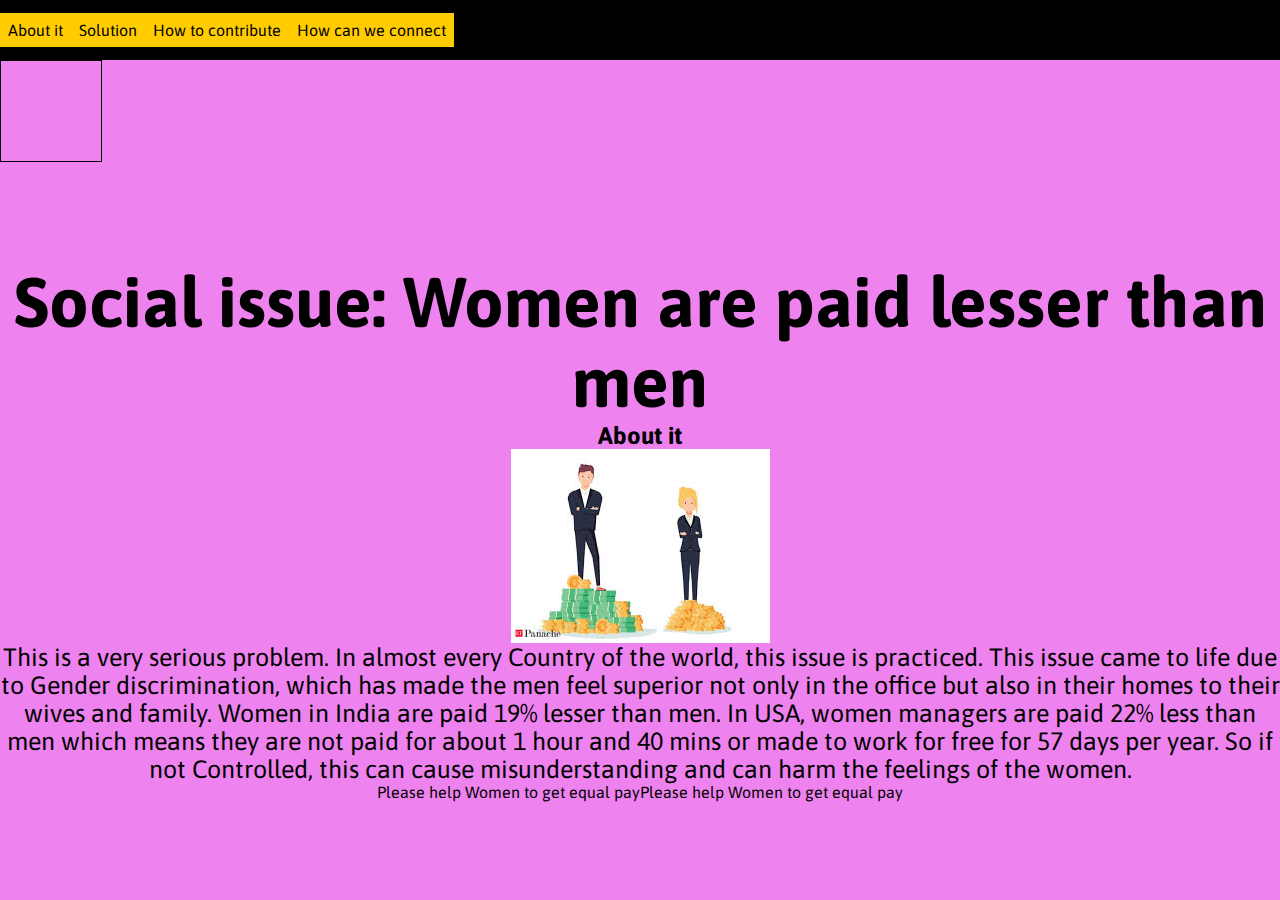
<file: aboutit.html>
<head>
    <meta charset="UTF-8">
    <meta name="viewport" content="width=device-width, initial-scale=1.0">
    <title>about it </title>
</head>

<link rel="stylesheet" href="style.css">


<body>
    <nav class="bar">
        <ul>
            <li class="button" id="about-it">About it</li>
            <li class="button" id="solution">Solution</li>
            <li class="button" id="how-to-contribute">How to contribute</li>
            <li class="button" id="how-can-we-connect">How can we connect</li>
        </ul>
    </nav>
    <div id="block">
    </div>
    
    <header id="About it">
        <h1>Social issue: Women are paid lesser than men</h1>
        <h2>About it</h2>
        <img src="[data-uri]" alt="">
        <p>This is a very serious problem. In almost every Country of the world, this issue is practiced. This issue came to life due to Gender discrimination, which has made the men feel superior not only in the office but also in their homes to their wives and family. Women in India are paid 19% lesser than men. In USA, women managers are paid 22% less than men which means they are not paid for about 1 hour and 40 mins or made to work for free for 57 days per year. So if not Controlled, this can cause misunderstanding and can harm the feelings of the women.</p>


    </header>
    <script src="./app.js"></script>
</body>
</html>
</file>
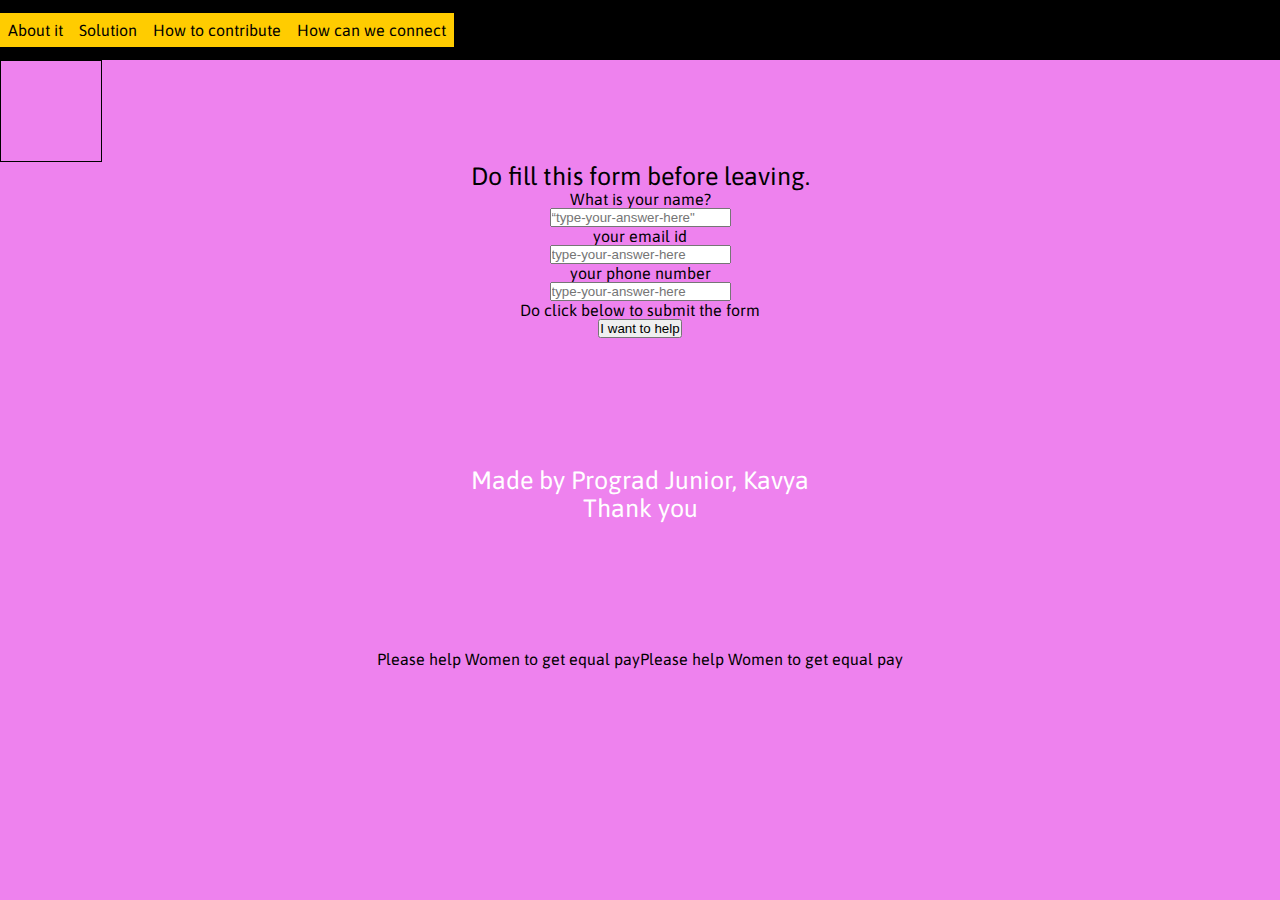
<file: howcanweconnect.html>
<head>
   
    <link rel="stylesheet" href="style.css">
</head>
<html>
<body>
    <nav class="bar">
        <ul>
            <li class="button" id="about-it">About it</li>
            <li class="button" id="solution">Solution</li>
            <li class="button" id="how-to-contribute">How to contribute</li>
            <li class="button" id="how-can-we-connect">How can we connect</li>
        </ul>
    </nav>
    <div id="block">
    </div>

    <p>Do fill this form before leaving.</p>
    <form action="">
        <label for="name">What is your name?</label><br>
        <input type="text" placeholder=“type-your-answer-here"><br>
        <label for="letters">your email id</label><br>
        <input type="text" placeholder="type-your-answer-here"><br>
        <label for="number">your phone number</label><br>
        <input type="text" placeholder="type-your-answer-here"><br>
       <label for="text">Do click below to submit the form</label><br>
       <input type="submit" id="button" value="I want to help">
        </form>
<footer>
    <p>Made by Prograd Junior, Kavya</p>
    <p>Thank you</p>
</footer>
<script src="./app.js"></script>
</body>
</html>
</file>
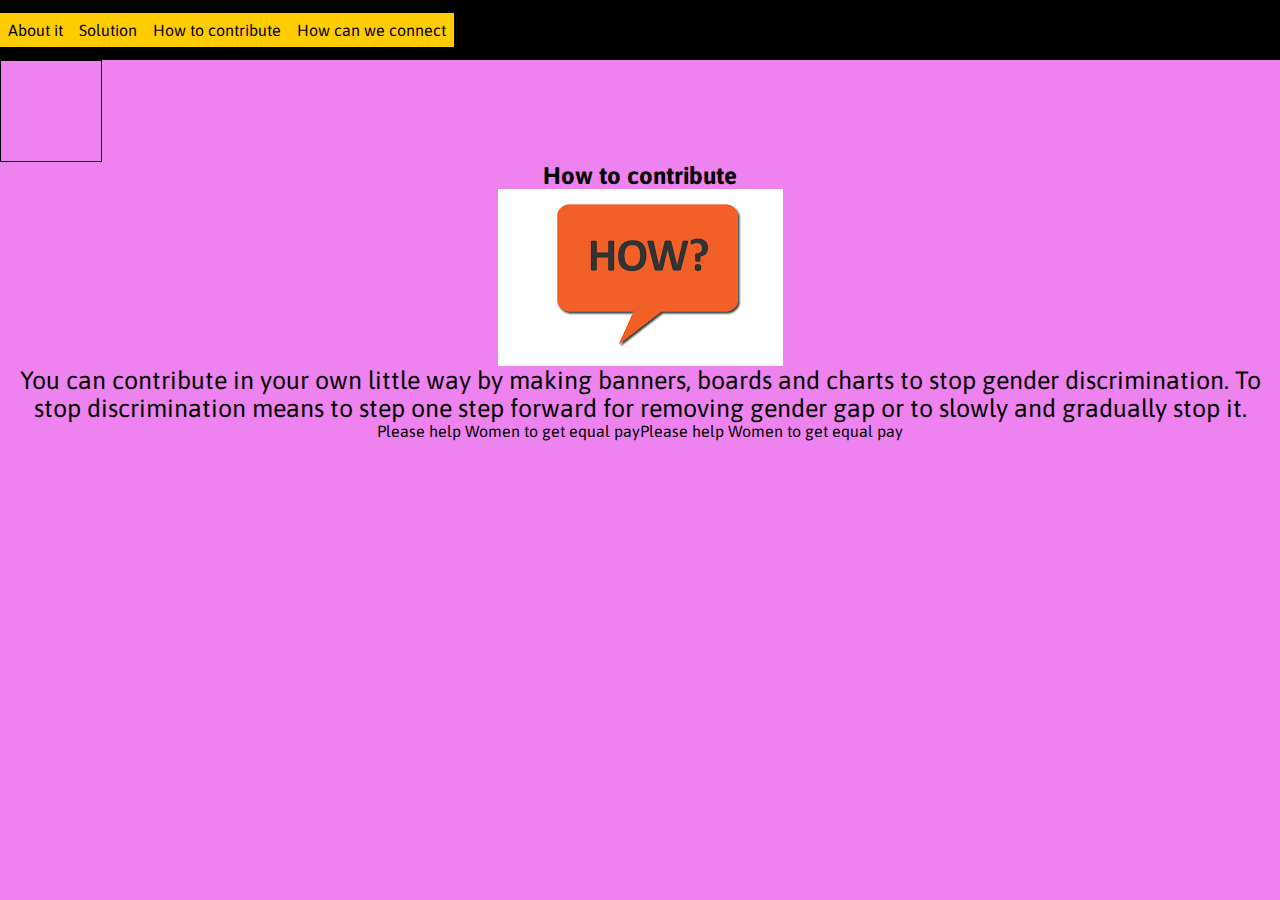
<file: howtocontribute.html>
<head>
    <meta charset="UTF-8">
    <meta name="viewport" content="width=device-width, initial-scale=1.0">
    <title>about it </title>
</head>

<link rel="stylesheet" href="style.css">
<html>
<body>
    <nav class="bar">
        <ul>
            <li class="button" id="about-it">About it</li>
            <li class="button" id="solution">Solution</li>
            <li class="button" id="how-to-contribute">How to contribute</li>
            <li class="button" id="how-can-we-connect">How can we connect</li>
        </ul>
    </nav>
    <div id="block">
    </div>
    <div id="How to contribute">
        <h2>How to contribute</h2>
       <img src="[data-uri]" alt="">


        <p>You can contribute in your own little way by making banners, boards and charts to stop gender discrimination. To stop discrimination means to step one step forward for removing gender gap or to slowly and gradually stop it.</p>
    </div>
<script src="./app.js"></script>
</body>
</html>
</file>
<file: style.css>
@import url('https://fonts.googleapis.com/css2?family=Asap&display=swap');

* {
    padding: 0;
    margin: 0;
}

body{
    font-family: 'Asap', sans-serif;text-align: center;
    background-color: violet;
}

#block{
    height: 100px;
    width: 100px;
    border: 1px solid black;
}

.bar ul{
    display: flex;
    justify-content: space-arounds;
    height: 60px;
    align-items: center;
    background-color: black;
}

li{
    list-style: none;
    color: black;
}

.button{
    background-color: #ffcc00;
    padding: 8px;
}

p{
    font-size: 25px;
   text-align: center;
   }
   
   footer{
       background-image: url("http://i1.faceprep.in/prograd-junior/black-background.png");
       background-size: 100% 100%;
       padding: 10% 0%;
       color: white;
   }
   
   h1{
       font-size: 70px;
       margin-top: 100px;
       text-align: center;
   }
   
   footer p{
   padding: 0% 20%;
   }
   
   .bar p{
   color: black;
   }
</file>
